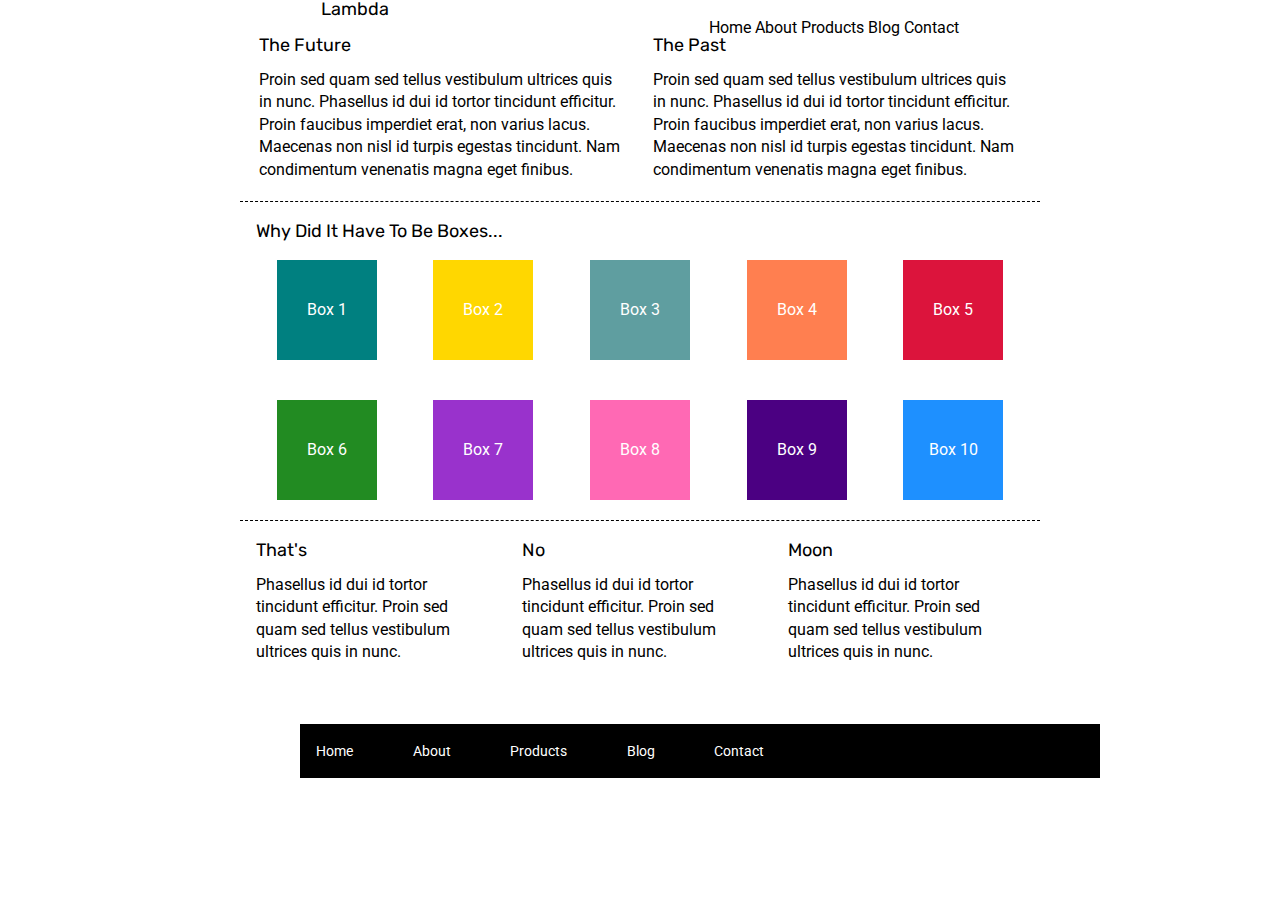
<file: index.html>
<!doctype html>

<html lang="en">
<head>
  <meta charset="utf-8">

  <title>Sprint Challenge - Home</title>

  <link href="https://fonts.googleapis.com/css?family=Roboto|Rubik" rel="stylesheet">
  <link rel="stylesheet" href="css/index.css">

</head>
    <header>
        <div>
            <div class='flex-mainNav'>
                <div class='flex-navLambda'>
                    <div class='flex-Lambda'></div>
                        <h2>Lambda</h2>
                </div>
                <div class='flex-navContainer'>
                    <nav class='flex-navBar'>
                        <a href="#">Home</a>
                        <a href="about.html">About</a>
                        <a href="#">Products</a>
                        <a href="#">Blog</a>
                        <a href="#">Contact</a>   
                    </nav>
                </div>    






        </div>           






    </header>
<body>
    <div class="container">
   
        <section class="top-content">
            <div class="text-container">
                <h2>The Future</h2>
                <p>Proin sed quam sed tellus vestibulum ultrices quis in nunc. Phasellus id dui id tortor tincidunt efficitur. Proin faucibus imperdiet erat, non varius lacus. Maecenas non nisl id turpis egestas tincidunt. Nam condimentum venenatis magna eget finibus.</p>
            </div>
            <div class="text-container">
                <h2>The Past</h2>
                <p>Proin sed quam sed tellus vestibulum ultrices quis in nunc. Phasellus id dui id tortor tincidunt efficitur. Proin faucibus imperdiet erat, non varius lacus. Maecenas non nisl id turpis egestas tincidunt. Nam condimentum venenatis magna eget finibus.</p>
            </div>
        </section>
        
        <section class="middle-content">
        
            <h2>Why Did It Have To Be Boxes...</h2>
            
            <div class="boxes">
                <div id='one' class="box">Box 1</div>
                <div id='two' class="box">Box 2</div>
                <div id='three'class="box">Box 3</div>
                <div id='four' class="box">Box 4</div>
                <div id='five' class="box">Box 5</div>
                <div id='six' class="box">Box 6</div>
                <div id='seven' class="box">Box 7</div>
                <div id='eight' class="box">Box 8</div>
                <div id='nine'class="box">Box 9</div>
                <div id='ten' class="box">Box 10</div>
            </div>
        
        </section>

        <section class="bottom-content">

            <div class="text-container">
                <h2>That's</h2>
                <p>Phasellus id dui id tortor tincidunt efficitur. Proin sed quam sed tellus vestibulum ultrices quis in nunc.</p>
            </div>
            <div class="text-container">
                <h2>No</h2>
                <p>Phasellus id dui id tortor tincidunt efficitur. Proin sed quam sed tellus vestibulum ultrices quis in nunc.</p>
            </div>
            <div class="text-container">
                <h2>Moon</h2>
                <p>Phasellus id dui id tortor tincidunt efficitur. Proin sed quam sed tellus vestibulum ultrices quis in nunc.</p>
            </div>

        </section>
        
        <footer>
            <nav>
                <a href="#">Home</a>
                <a href="#">About</a>
                <a href="#">Products</a>
                <a href="#">Blog</a>
                <a href="#">Contact</a>
            </nav>
        </footer>
    </div><!-- container -->        
</body>
</html>
</file>
<file: css/index.css>
/* http://meyerweb.com/eric/tools/css/reset/ 
   v2.0 | 20110126
   License: none (public domain)
*/

html, body, div, span, applet, object, iframe,
h1, h2, h3, h4, h5, h6, p, blockquote, pre,
a, abbr, acronym, address, big, cite, code,
del, dfn, em, img, ins, kbd, q, s, samp,
small, strike, strong, sub, sup, tt, var,
b, u, i, center,
dl, dt, dd, ol, ul, li,
fieldset, form, label, legend,
table, caption, tbody, tfoot, thead, tr, th, td,
article, aside, canvas, details, embed, 
figure, figcaption, footer, header, hgroup, 
menu, nav, output, ruby, section, summary,
time, mark, audio, video {
	margin: 0;
	padding: 0;
	border: 0;
	font-size: 100%;
	font: inherit;
	vertical-align: baseline;
}
/* HTML5 display-role reset for older browsers */
article, aside, details, figcaption, figure, 
footer, header, hgroup, menu, nav, section {
	display: block;
}
body {
	line-height: 1;
}
ol, ul {
	list-style: none;
}
blockquote, q {
	quotes: none;
}
blockquote:before, blockquote:after,
q:before, q:after {
	content: '';
	content: none;
}
table {
	border-collapse: collapse;
	border-spacing: 0;
}

* {
    box-sizing: border-box;
}

html, body {
    height: 100%;
    font-family: 'Roboto', sans-serif;
}

h1, h2, h3, h4, h5 {
    font-size: 18px;
    margin-bottom: 15px;
    font-family: 'Rubik', sans-serif;

}

.aboutContainer {
    border-bottom: dotted;
    margin: 35px;
}

.flex-mainNav {
    display: flex;
    align-items: baseline;
    justify-content: space-evenly;
    text-align: justify;
    
}
.flex-navLambda {
    display: flex;
    justify-content: space-evenly;
}

.flex-navContainer{
    display: flex;
    justify-content: space-evenly;
    align-content: center;
     
}
 nav {
     padding: 10px 0px 0px 0px;
 }
#jumbo {
    padding: 20px;
}

a {
    text-decoration: none;
    color: black;
    text-align: left;
}

.flex-togther {
    margin-bottom: 100px;
}

.flex-aboutPic {
    display: flex;
    justify-content: center;

}

.flex-sectionOne {
    text-align: left;
    display: flex;
    justify-content: space-evenly;
    border-bottom: dotted;
    margin: 25px;

}

.flex-sectionTwo {
    text-align:left;
    display: flex;
    justify-content: space-evenly;
    border-bottom: dotted;
    margin: 25px;
}

.together {
    margin-top: 60px;
    margin-bottom: 60px;
}

p {
    line-height: 1.4;
}

img {
    padding-bottom: 5px;
   
}

button {
    margin-bottom: 20px;
    margin-top: 20px;
    background: white;
    border-radius: 5px;
    padding: 5px;
}


.container {
    width: 800px;
    margin: 0 auto;
}

.top-content {
    display: flex;
    flex-wrap: wrap;
    justify-content: space-evenly;
    margin-bottom: 20px;
    border-bottom: 1px dashed black;

}

.top-content .text-container {
    width: 48%;
    padding: 0 1%;
    padding-bottom: 20px;  
}

.middle-content {
    margin-bottom: 20px;
    border-bottom: 1px dashed black;
}

.middle-content h2 {
    padding: 0 2%;
    margin-bottom: 0;
}

.middle-content .boxes {
    display: flex;
    flex-wrap: wrap;
    justify-content: space-evenly;
}

.middle-content .boxes .box {
    width: 12.5%;
    height: 100px;
    background: black;
    margin: 20px 2.5%;
    color: white;
    display: flex;
    align-items: center;
    justify-content: center;
}

.bottom-content {
    display: flex;
    margin: 0 2% 20px;
    justify-content: space-around;
}

.bottom-content .text-container {
    padding-right: 4%;
}

.bottom-content .text-container:last-child {
    padding-right: 0;
}

#a {
    padding: 40px;
}

#b {
    padding: 40px;
}

#c {
    padding: 40px;
}

#d {
    padding: 40px;
}

#e {
    padding: 40px;
}
#one {
    background-color: teal;
}

#two {
    background-color: gold;
}
#three {
    background-color: cadetblue;
}
#four {
    background-color: coral;
}
#five {
    background-color: crimson;
}
#six {
    background-color: forestgreen;
}
#seven {
    background-color: darkorchid;
}
#eight {
    background-color: hotpink;
}
#nine {
    background-color: indigo;
}
#ten {
    background-color: dodgerblue;
}
footer {
    margin: 60px
;    width: 100%;
    background: black;
}

footer nav {
    width: 60%;
    display: flex;
    justify-content: space-between;
    align-items: center;
    padding: 20px 2%;
    font-size: 14px;
}

footer nav a {
    color: white;
    text-decoration: none;
}
</file>
